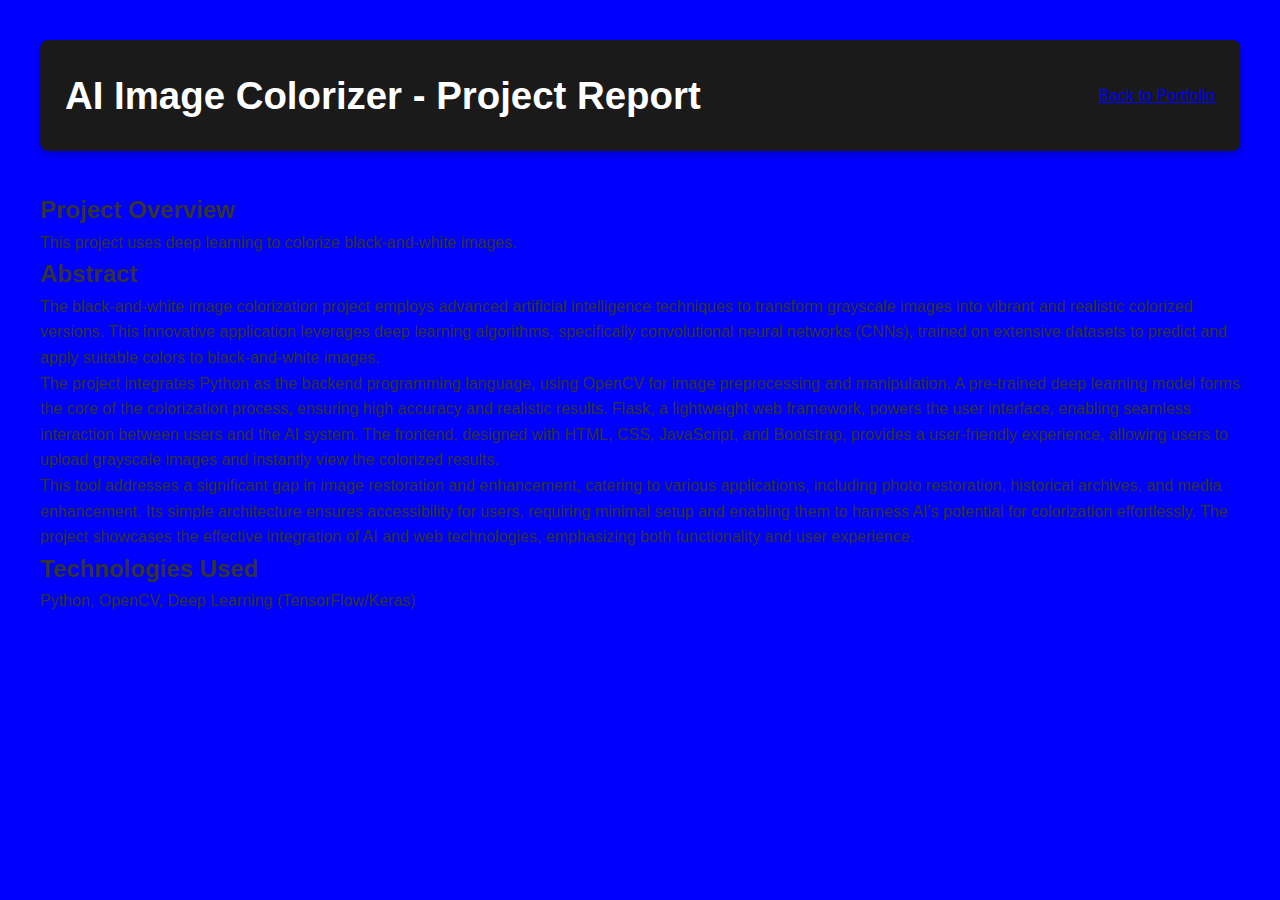
<file: project1.html>
<!DOCTYPE html>
<html>
<head>
    <meta charset="UTF-8">
    <meta name="viewport" content="width=device-width, initial-scale=1.0">
    <title>AI Image Colorizer - Project Report</title>
    <link rel="stylesheet" href="style.css">
</head>
<body>
    <header>
        <h1>AI Image Colorizer - Project Report</h1>
        <nav><a href="index.html">Back to Portfolio</a></nav>
    </header>

    <section>
        <h2>Project Overview</h2>
        <p>This project uses deep learning to colorize black-and-white images.</p>
        
        <h2>Abstract</h2>
        <p>The black-and-white image colorization project employs advanced artificial intelligence techniques to transform grayscale images into vibrant and realistic colorized versions. This innovative application leverages deep learning algorithms, specifically convolutional neural networks (CNNs), trained on extensive datasets to predict and apply suitable colors to black-and-white images.</p>
        
        <p>The project integrates Python as the backend programming language, using OpenCV for image preprocessing and manipulation. A pre-trained deep learning model forms the core of the colorization process, ensuring high accuracy and realistic results. Flask, a lightweight web framework, powers the user interface, enabling seamless interaction between users and the AI system. The frontend, designed with HTML, CSS, JavaScript, and Bootstrap, provides a user-friendly experience, allowing users to upload grayscale images and instantly view the colorized results.</p>
        
        <p>This tool addresses a significant gap in image restoration and enhancement, catering to various applications, including photo restoration, historical archives, and media enhancement. Its simple architecture ensures accessibility for users, requiring minimal setup and enabling them to harness AI's potential for colorization effortlessly. The project showcases the effective integration of AI and web technologies, emphasizing both functionality and user experience.</p>

        <h2>Technologies Used</h2>
        <p>Python, OpenCV, Deep Learning (TensorFlow/Keras)</p>
    </section>
</body>
</html>
</file>
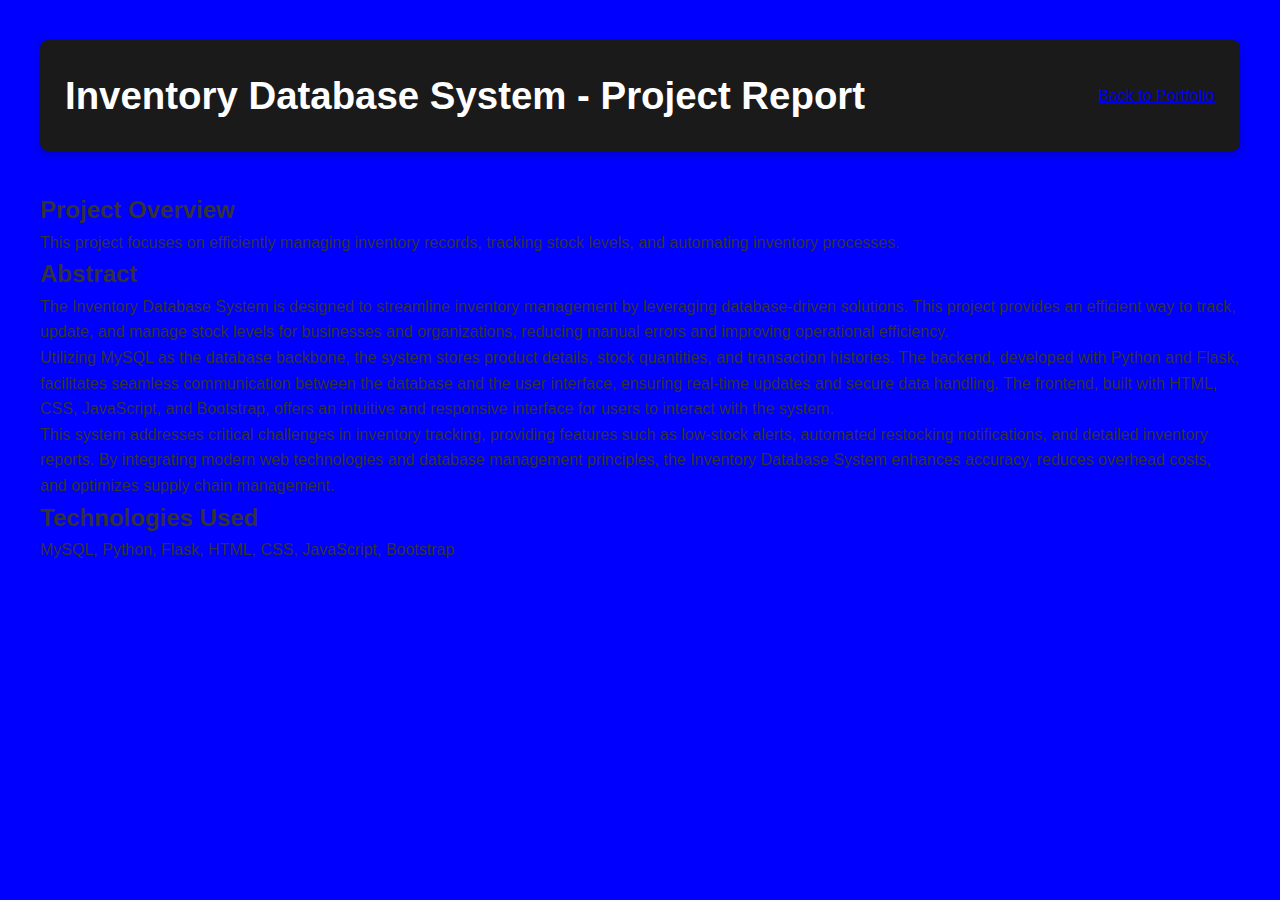
<file: project2.html>
<!DOCTYPE html>
<html>
<head>
    <meta charset="UTF-8">
    <meta name="viewport" content="width=device-width, initial-scale=1.0">
    <title>Inventory Database System - Project Report</title>
    <link rel="stylesheet" href="style.css">
</head>
<body>
    <header>
        <h1>Inventory Database System - Project Report</h1>
        <nav><a href="index.html">Back to Portfolio</a></nav>
    </header>

    <section>
        <h2>Project Overview</h2>
        <p>This project focuses on efficiently managing inventory records, tracking stock levels, and automating inventory processes.</p>
        
        <h2>Abstract</h2>
        <p>The Inventory Database System is designed to streamline inventory management by leveraging database-driven solutions. This project provides an efficient way to track, update, and manage stock levels for businesses and organizations, reducing manual errors and improving operational efficiency.</p>
        
        <p>Utilizing MySQL as the database backbone, the system stores product details, stock quantities, and transaction histories. The backend, developed with Python and Flask, facilitates seamless communication between the database and the user interface, ensuring real-time updates and secure data handling. The frontend, built with HTML, CSS, JavaScript, and Bootstrap, offers an intuitive and responsive interface for users to interact with the system.</p>
        
        <p>This system addresses critical challenges in inventory tracking, providing features such as low-stock alerts, automated restocking notifications, and detailed inventory reports. By integrating modern web technologies and database management principles, the Inventory Database System enhances accuracy, reduces overhead costs, and optimizes supply chain management.</p>

        <h2>Technologies Used</h2>
        <p>MySQL, Python, Flask, HTML, CSS, JavaScript, Bootstrap</p>
    </section>

</body>
</html>
</file>
<file: style.css>
* {
    margin: 0;
    padding: 0;
    box-sizing: border-box;
}

body {
    font-family: 'Arial', sans-serif;
    background-color: blue; /* Light grey background */
    color: #333;
    padding: 40px;
    line-height: 1.6;
}

header {
    padding: 25px;
    background-color: #1a1a1a; /* Dark grey for header */
    color: white;
    display: flex;
    justify-content: space-between;
    align-items: center;
    border-radius: 8px;
    margin-bottom: 40px;
    box-shadow: 0 4px 10px rgba(0, 0, 0, 0.2);
}

header h1 {
    font-size: 2.4em;
    font-weight: 700;
}

header img.header-photo {
    width: 150px;
    height: 150px;
    border-radius: 50%;
    object-fit: cover;
    margin-right: 20px;
}

header nav ul {
    list-style: none;
    display: flex;
    gap: 25px;
}

header nav ul li a {
    color: white;
    text-decoration: none;
    font-size: 1.1em;
    font-weight: 500;
    padding: 5px 10px;
    border-radius: 4px;
    transition: background-color 0.3s ease, color 0.3s ease;
}


header nav ul li a:hover {
    background-color: #444; /* Slightly lighter grey for hover */
    color: #ff7f50; /* Coral color for text on hover */
}

section {
    margin-bottom: 60px;
    max-width: 1200px;
    margin: 0 auto;
}

#about, #projects, #education {
    background-color: white;
    padding: 40px;
    border-radius: 10px;
    box-shadow: 0 6px 15px rgba(0, 0, 0, 0.1);
    margin-bottom: 30px;
}

#about h2, #projects h2, #education h2 {
    font-size: 2.2em;
    color: #222;
    margin-bottom: 20px;
    font-weight: 600;
}

#about p, #projects p, #education p {
    font-size: 1.1em;
    color: #555;
    line-height: 1.7;
    margin-top: 10px;
}

.project {
    background-color: #f7f7f7;
    margin-bottom: 20px;
    padding: 25px;
    border-radius: 8px;
    box-shadow: 0 4px 12px rgba(0, 0, 0, 0.05);
}

.project h3 {
    font-size: 1.8em;
    color: #333;
    margin-bottom: 15px;
    font-weight: 600;
}

.project p {
    font-size: 1.1em;
    color: #777;
    line-height: 1.6;
}

#contact {
    background-color: white;
    padding: 40px;
    border-radius: 10px;
    box-shadow: 0 6px 15px rgba(0, 0, 0, 0.1);
    margin-bottom: 30px;
}

#contact h2 {
    font-size: 2.2em;
    color: #222;
    margin-bottom: 20px;
    font-weight: 600;
}

#contact .contact-info {
    display: flex;
    flex-wrap: wrap;
    gap: 40px;
    justify-content: space-between;
}

#contact .contact-info div {
    flex: 1 1 250px; /* Flex item with minimum width of 250px */
    padding: 10px;
}

#contact .contact-info div h3 {
    font-size: 1.6em;
    color: #333;
    margin-bottom: 15px;
}

#contact .contact-info div p {
    font-size: 1.1em;
    color: #777;
    line-height: 1.6;
}

#contact .contact-info div a {
    color: #1a1a1a;
    text-decoration: none;
    font-weight: 500;
    transition: color 0.3s ease;
}

#contact .contact-info div a:hover {
    color: #ff7f50;
}

footer {
    text-align: center;
    margin-top: 50px;
    color: #777;
    font-size: 0.9em;
    padding: 20px 0;
    border-top: 1px solid #ccc;
}

footer a {
    color: #1a1a1a;
    text-decoration: none;
}

footer a:hover {
    color: #ff7f50;
}

@media (max-width: 768px) {
    header {
        flex-direction: column;
        text-align: center;
    }

    header img.header-photo {
        margin-bottom: 20px;
    }

    header nav ul {
        flex-direction: column;
        gap: 15px;
    }

    section {
        padding: 20px;
    }

    #about, #projects, #education {
        padding: 25px;
    }
    #return-to-top {
        position: fixed;
        bottom: 20px;
        right: 20px;
        background-color: #ff7f50;
        color: white;
        padding: 10px 15px;
        font-size: 1.1em;
        border-radius: 5px;
        text-decoration: none;
        display: none; /* Initially hidden */
        box-shadow: 0 4px 10px rgba(0, 0, 0, 0.2);
        transition: background-color 0.3s ease;
    }
    
    #return-to-top:hover {
        background-color: #ff5722;
    }
    
    #return-to-top:active {
        transform: scale(0.95);
    }
    
}
</file>
